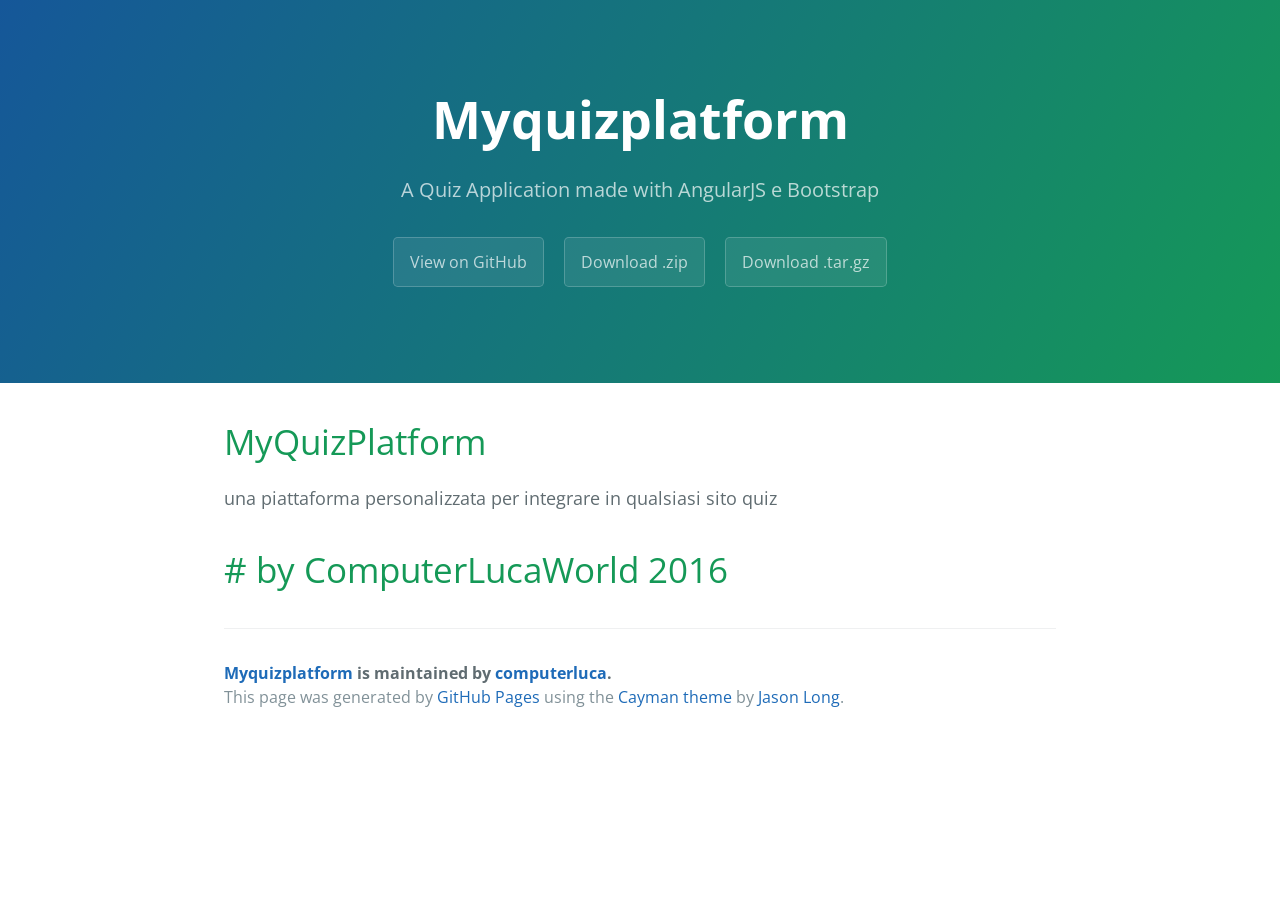
<file: index.html>
<!DOCTYPE html>
<html lang="en-us">
  <head>
    <meta charset="UTF-8">
    <title>Myquizplatform by computerluca</title>
    <meta name="viewport" content="width=device-width, initial-scale=1">
    <link rel="stylesheet" type="text/css" href="stylesheets/normalize.css" media="screen">
    <link href='https://fonts.googleapis.com/css?family=Open+Sans:400,700' rel='stylesheet' type='text/css'>
    <link rel="stylesheet" type="text/css" href="stylesheets/stylesheet.css" media="screen">
    <link rel="stylesheet" type="text/css" href="stylesheets/github-light.css" media="screen">
  </head>
  <body>
    <section class="page-header">
      <h1 class="project-name">Myquizplatform</h1>
      <h2 class="project-tagline">A Quiz Application made with AngularJS e Bootstrap</h2>
      <a href="https://github.com/computerluca/MyQuizPlatform" class="btn">View on GitHub</a>
      <a href="https://github.com/computerluca/MyQuizPlatform/zipball/master" class="btn">Download .zip</a>
      <a href="https://github.com/computerluca/MyQuizPlatform/tarball/master" class="btn">Download .tar.gz</a>
    </section>

    <section class="main-content">
      <h1>
<a id="myquizplatform" class="anchor" href="#myquizplatform" aria-hidden="true"><span class="octicon octicon-link"></span></a>MyQuizPlatform</h1>

<p>una piattaforma personalizzata per integrare in qualsiasi sito quiz</p>

<h1>
<a id="-by-computerlucaworld-2016" class="anchor" href="#-by-computerlucaworld-2016" aria-hidden="true"><span class="octicon octicon-link"></span></a># by ComputerLucaWorld 2016</h1>

      <footer class="site-footer">
        <span class="site-footer-owner"><a href="https://github.com/computerluca/MyQuizPlatform">Myquizplatform</a> is maintained by <a href="https://github.com/computerluca">computerluca</a>.</span>

        <span class="site-footer-credits">This page was generated by <a href="https://pages.github.com">GitHub Pages</a> using the <a href="https://github.com/jasonlong/cayman-theme">Cayman theme</a> by <a href="https://twitter.com/jasonlong">Jason Long</a>.</span>
      </footer>

    </section>

  
  </body>
</html>
</file>
<file: stylesheets/stylesheet.css>
* {
  box-sizing: border-box; }

body {
  padding: 0;
  margin: 0;
  font-family: "Open Sans", "Helvetica Neue", Helvetica, Arial, sans-serif;
  font-size: 16px;
  line-height: 1.5;
  color: #606c71; }

a {
  color: #1e6bb8;
  text-decoration: none; }
  a:hover {
    text-decoration: underline; }

.btn {
  display: inline-block;
  margin-bottom: 1rem;
  color: rgba(255, 255, 255, 0.7);
  background-color: rgba(255, 255, 255, 0.08);
  border-color: rgba(255, 255, 255, 0.2);
  border-style: solid;
  border-width: 1px;
  border-radius: 0.3rem;
  transition: color 0.2s, background-color 0.2s, border-color 0.2s; }
  .btn + .btn {
    margin-left: 1rem; }

.btn:hover {
  color: rgba(255, 255, 255, 0.8);
  text-decoration: none;
  background-color: rgba(255, 255, 255, 0.2);
  border-color: rgba(255, 255, 255, 0.3); }

@media screen and (min-width: 64em) {
  .btn {
    padding: 0.75rem 1rem; } }

@media screen and (min-width: 42em) and (max-width: 64em) {
  .btn {
    padding: 0.6rem 0.9rem;
    font-size: 0.9rem; } }

@media screen and (max-width: 42em) {
  .btn {
    display: block;
    width: 100%;
    padding: 0.75rem;
    font-size: 0.9rem; }
    .btn + .btn {
      margin-top: 1rem;
      margin-left: 0; } }

.page-header {
  color: #fff;
  text-align: center;
  background-color: #159957;
  background-image: linear-gradient(120deg, #155799, #159957); }

@media screen and (min-width: 64em) {
  .page-header {
    padding: 5rem 6rem; } }

@media screen and (min-width: 42em) and (max-width: 64em) {
  .page-header {
    padding: 3rem 4rem; } }

@media screen and (max-width: 42em) {
  .page-header {
    padding: 2rem 1rem; } }

.project-name {
  margin-top: 0;
  margin-bottom: 0.1rem; }

@media screen and (min-width: 64em) {
  .project-name {
    font-size: 3.25rem; } }

@media screen and (min-width: 42em) and (max-width: 64em) {
  .project-name {
    font-size: 2.25rem; } }

@media screen and (max-width: 42em) {
  .project-name {
    font-size: 1.75rem; } }

.project-tagline {
  margin-bottom: 2rem;
  font-weight: normal;
  opacity: 0.7; }

@media screen and (min-width: 64em) {
  .project-tagline {
    font-size: 1.25rem; } }

@media screen and (min-width: 42em) and (max-width: 64em) {
  .project-tagline {
    font-size: 1.15rem; } }

@media screen and (max-width: 42em) {
  .project-tagline {
    font-size: 1rem; } }

.main-content :first-child {
  margin-top: 0; }
.main-content img {
  max-width: 100%; }
.main-content h1, .main-content h2, .main-content h3, .main-content h4, .main-content h5, .main-content h6 {
  margin-top: 2rem;
  margin-bottom: 1rem;
  font-weight: normal;
  color: #159957; }
.main-content p {
  margin-bottom: 1em; }
.main-content code {
  padding: 2px 4px;
  font-family: Consolas, "Liberation Mono", Menlo, Courier, monospace;
  font-size: 0.9rem;
  color: #383e41;
  background-color: #f3f6fa;
  border-radius: 0.3rem; }
.main-content pre {
  padding: 0.8rem;
  margin-top: 0;
  margin-bottom: 1rem;
  font: 1rem Consolas, "Liberation Mono", Menlo, Courier, monospace;
  color: #567482;
  word-wrap: normal;
  background-color: #f3f6fa;
  border: solid 1px #dce6f0;
  border-radius: 0.3rem; }
  .main-content pre > code {
    padding: 0;
    margin: 0;
    font-size: 0.9rem;
    color: #567482;
    word-break: normal;
    white-space: pre;
    background: transparent;
    border: 0; }
.main-content .highlight {
  margin-bottom: 1rem; }
  .main-content .highlight pre {
    margin-bottom: 0;
    word-break: normal; }
.main-content .highlight pre, .main-content pre {
  padding: 0.8rem;
  overflow: auto;
  font-size: 0.9rem;
  line-height: 1.45;
  border-radius: 0.3rem; }
.main-content pre code, .main-content pre tt {
  display: inline;
  max-width: initial;
  padding: 0;
  margin: 0;
  overflow: initial;
  line-height: inherit;
  word-wrap: normal;
  background-color: transparent;
  border: 0; }
  .main-content pre code:before, .main-content pre code:after, .main-content pre tt:before, .main-content pre tt:after {
    content: normal; }
.main-content ul, .main-content ol {
  margin-top: 0; }
.main-content blockquote {
  padding: 0 1rem;
  margin-left: 0;
  color: #819198;
  border-left: 0.3rem solid #dce6f0; }
  .main-content blockquote > :first-child {
    margin-top: 0; }
  .main-content blockquote > :last-child {
    margin-bottom: 0; }
.main-content table {
  display: block;
  width: 100%;
  overflow: auto;
  word-break: normal;
  word-break: keep-all; }
  .main-content table th {
    font-weight: bold; }
  .main-content table th, .main-content table td {
    padding: 0.5rem 1rem;
    border: 1px solid #e9ebec; }
.main-content dl {
  padding: 0; }
  .main-content dl dt {
    padding: 0;
    margin-top: 1rem;
    font-size: 1rem;
    font-weight: bold; }
  .main-content dl dd {
    padding: 0;
    margin-bottom: 1rem; }
.main-content hr {
  height: 2px;
  padding: 0;
  margin: 1rem 0;
  background-color: #eff0f1;
  border: 0; }

@media screen and (min-width: 64em) {
  .main-content {
    max-width: 64rem;
    padding: 2rem 6rem;
    margin: 0 auto;
    font-size: 1.1rem; } }

@media screen and (min-width: 42em) and (max-width: 64em) {
  .main-content {
    padding: 2rem 4rem;
    font-size: 1.1rem; } }

@media screen and (max-width: 42em) {
  .main-content {
    padding: 2rem 1rem;
    font-size: 1rem; } }

.site-footer {
  padding-top: 2rem;
  margin-top: 2rem;
  border-top: solid 1px #eff0f1; }

.site-footer-owner {
  display: block;
  font-weight: bold; }

.site-footer-credits {
  color: #819198; }

@media screen and (min-width: 64em) {
  .site-footer {
    font-size: 1rem; } }

@media screen and (min-width: 42em) and (max-width: 64em) {
  .site-footer {
    font-size: 1rem; } }

@media screen and (max-width: 42em) {
  .site-footer {
    font-size: 0.9rem; } }
</file>
<file: stylesheets/github-light.css>
/*
   Copyright 2014 GitHub Inc.

   Licensed under the Apache License, Version 2.0 (the "License");
   you may not use this file except in compliance with the License.
   You may obtain a copy of the License at

       http://www.apache.org/licenses/LICENSE-2.0

   Unless required by applicable law or agreed to in writing, software
   distributed under the License is distributed on an "AS IS" BASIS,
   WITHOUT WARRANTIES OR CONDITIONS OF ANY KIND, either express or implied.
   See the License for the specific language governing permissions and
   limitations under the License.

*/

.pl-c /* comment */ {
  color: #969896;
}

.pl-c1      /* constant, markup.raw, meta.diff.header, meta.module-reference, meta.property-name, support, support.constant, support.variable, variable.other.constant */,
.pl-s .pl-v /* string variable */ {
  color: #0086b3;
}

.pl-e  /* entity */,
.pl-en /* entity.name */ {
  color: #795da3;
}

.pl-s .pl-s1 /* string source */,
.pl-smi      /* storage.modifier.import, storage.modifier.package, storage.type.java, variable.other, variable.parameter.function */ {
  color: #333;
}

.pl-ent /* entity.name.tag */ {
  color: #63a35c;
}

.pl-k /* keyword, storage, storage.type */ {
  color: #a71d5d;
}

.pl-pds              /* punctuation.definition.string, string.regexp.character-class */,
.pl-s                /* string */,
.pl-s .pl-pse .pl-s1 /* string punctuation.section.embedded source */,
.pl-sr               /* string.regexp */,
.pl-sr .pl-cce       /* string.regexp constant.character.escape */,
.pl-sr .pl-sra       /* string.regexp string.regexp.arbitrary-repitition */,
.pl-sr .pl-sre       /* string.regexp source.ruby.embedded */ {
  color: #183691;
}

.pl-v /* variable */ {
  color: #ed6a43;
}

.pl-id /* invalid.deprecated */ {
  color: #b52a1d;
}

.pl-ii /* invalid.illegal */ {
  background-color: #b52a1d;
  color: #f8f8f8;
}

.pl-sr .pl-cce /* string.regexp constant.character.escape */ {
  color: #63a35c;
  font-weight: bold;
}

.pl-ml /* markup.list */ {
  color: #693a17;
}

.pl-mh        /* markup.heading */,
.pl-mh .pl-en /* markup.heading entity.name */,
.pl-ms        /* meta.separator */ {
  color: #1d3e81;
  font-weight: bold;
}

.pl-mq /* markup.quote */ {
  color: #008080;
}

.pl-mi /* markup.italic */ {
  color: #333;
  font-style: italic;
}

.pl-mb /* markup.bold */ {
  color: #333;
  font-weight: bold;
}

.pl-md /* markup.deleted, meta.diff.header.from-file */ {
  background-color: #ffecec;
  color: #bd2c00;
}

.pl-mi1 /* markup.inserted, meta.diff.header.to-file */ {
  background-color: #eaffea;
  color: #55a532;
}

.pl-mdr /* meta.diff.range */ {
  color: #795da3;
  font-weight: bold;
}

.pl-mo /* meta.output */ {
  color: #1d3e81;
}
</file>
